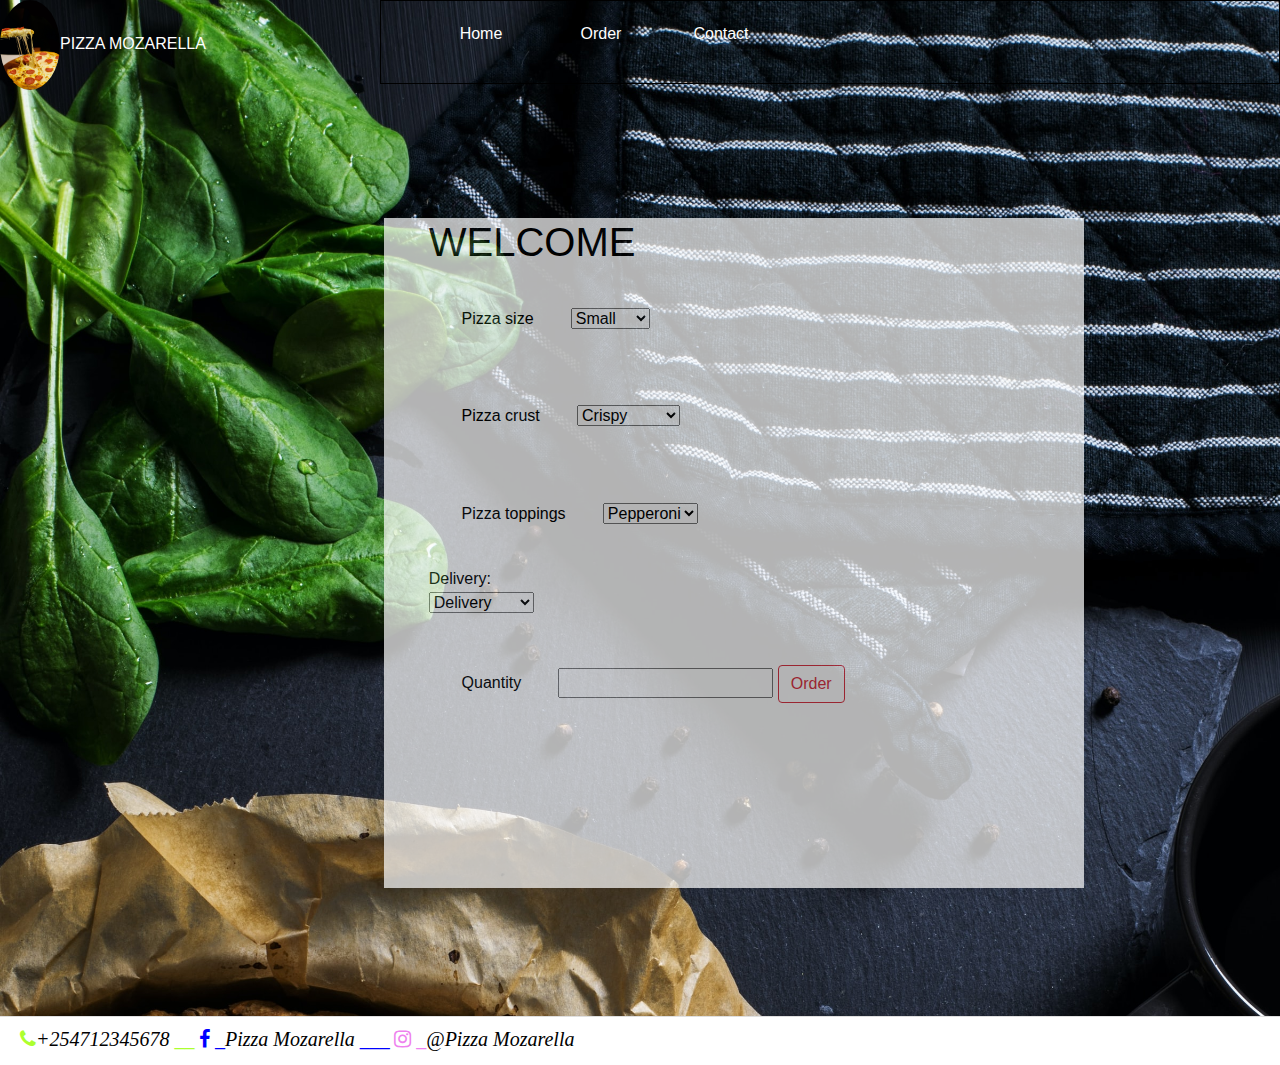
<file: index.html>
<!DOCTYPE html>
<html lang="en">

<head>
    <meta charset="UTF-8">
    <meta name="viewport" content="width=device-width, initial-scale=1.0">
    <meta http-equiv="X-UA-Compatible" content="ie=edge">
    <link rel="stylesheet" href="https://cdnjs.cloudflare.com/ajax/libs/font-awesome/4.7.0/css/font-awesome.min.css">
    <link rel="stylesheet" href="https://stackpath.bootstrapcdn.com/bootstrap/4.3.1/css/bootstrap.min.css" integrity="sha384-ggOyR0iXCbMQv3Xipma34MD+dH/1fQ784/j6cY/iJTQUOhcWr7x9JvoRxT2MZw1T" crossorigin="anonymous">
    <link rel="stylesheet" href="./styles.css">
    <link rel="stylesheet" href="/images/menu.html">
    <title>Mozarella</title>
</head>

<body>
    <div class="yeei">
        <img src="/images/fatima-akram-uU0Anw-8Vsg-unsplash.jpg" id="img">PIZZA MOZARELLA
        <div class="nav">
            <ul type="none">
                <li><a href="#Home" checked>Home</a></li>

                <li><a href="#Order">Order</a></li>
                <li><a href="#Contact">Contact</a></li>
            </ul>
        </div>
        <div class="well">
            <div class="now">
                <div id="Order">
                    <h1>WELCOME</h1>
                    <div class="allme">
                        <form id="form2" form-action="">
                            <label>Pizza size</label>
                            <select name="size" class="input" id="size">
                               <option value="small -Ksh.650">Small</option>
                               <option value="medium -Ksh.850">Medium</option>
                               <option value="large -Ksh.1200">Large</option>
                             </select><br>
                            <label>Pizza crust</label>
                            <select name="Crust" class="input" id="crust">
                               <option value="Crispy -Ksh.300">Crispy</option>
                               <option value="Stuffed -Ksh.350">Stuffed</option>
                               <option value="Gluten-free -Ksh.250">Gluten-free</option>
                             </select><br>
                            <label>Pizza toppings</label>
                            <select name="toppings" id="toppings">
                               <option value="Pepperoni -Ksh.250">Pepperoni</option>
                               <option value="Bacon -Ksh.200">Bacon</option>
                               <option value="Sausage -Ksh.150">Sausage</option>
                             </select><br> Delivery:

                            <br>
                            <select id="delivery-option">
                                <option value="1">Delivery</option>
                                <option value="2">No Delivery</option>
                            </select><br><br>
                            <label>Quantity</label>
                            <input type="number" class="input" value="" id="quantity">
                            <button type="submit" class="btn btn-outline-danger" id="order">Order</button>

                        </form>
                    </div>
                </div>
            </div>
        </div>
    </div>
    </div>
    <div id="Contact">
        <div class="card-footer">
            <i class="fa fa-phone" style="color:greenyellow; font-size: 20px;"><a href="" id="con">+254712345678 </a>__</i>
            <i class="fa fa-facebook" style="color:blue; font-size: 20px; "> _<a href="" id="con">Pizza Mozarella</a> ___ </i>
            <i class="fa fa-instagram" style="color:violet; font-size: 20px;"> _<a href="" id="con">@Pizza Mozarella</a></i>
        </div>
    </div>
    <script src="https://code.jquery.com/jquery-3.4.1.js" integrity="sha256-WpOohJOqMqqyKL9FccASB9O0KwACQJpFTUBLTYOVvVU=" crossorigin="anonymous"></script>
    <script src="./script.js "></script>
</body>

</html>
</file>
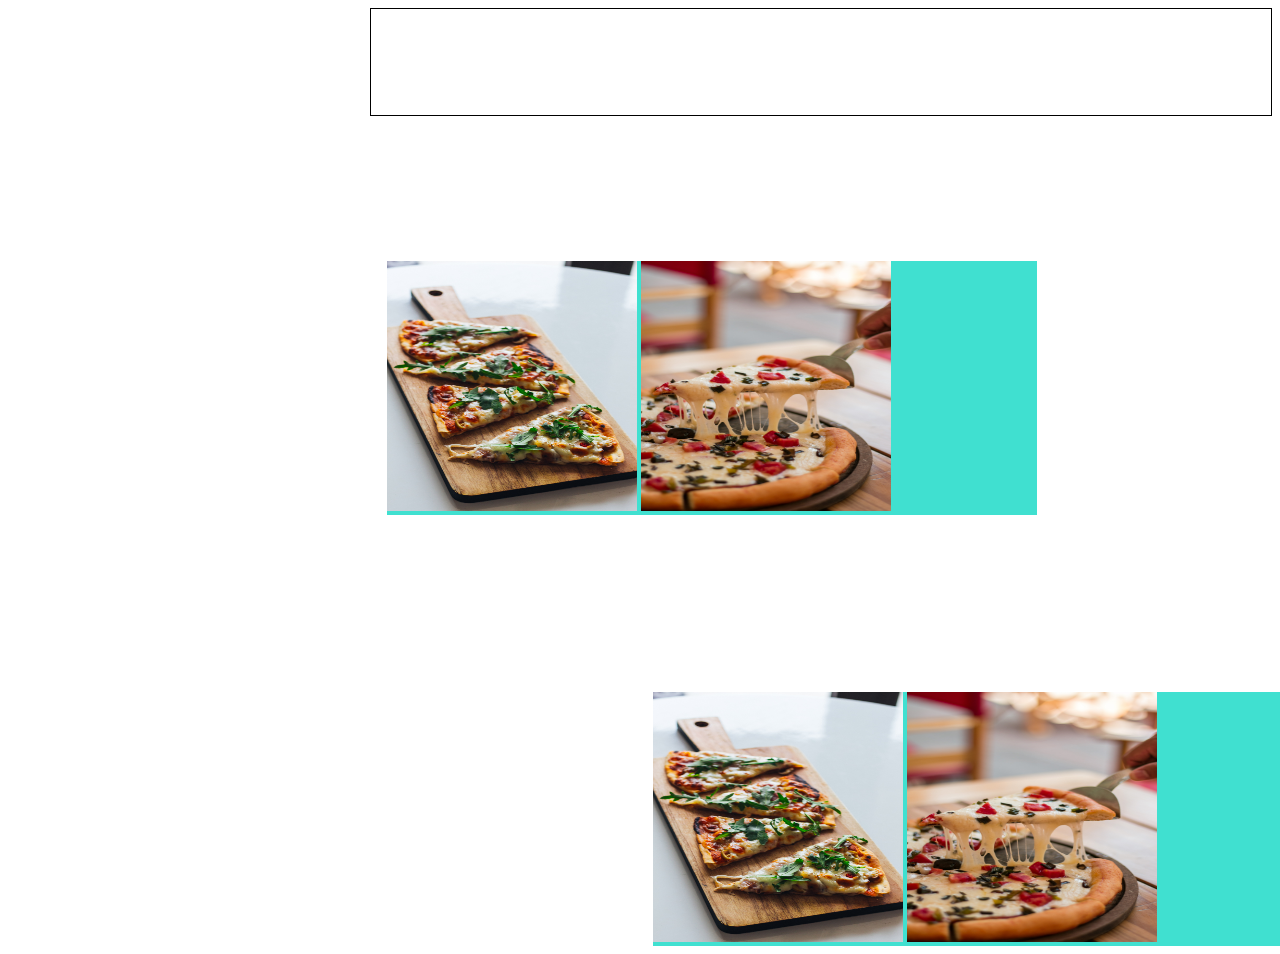
<file: images/menu.html>
<!DOCTYPE html>
<html lang="en">

<head>
    <meta charset="UTF-8">
    <meta name="viewport" content="width=device-width, initial-scale=1.0">
    <meta http-equiv="X-UA-Compatible" content="ie=edge">
    <link rel="stylesheet" href="/styles.css">
    <link rel="stylesheet" href="/index.html">
    <title> Menu </title>
</head>

<body>
    <div class="nav">
        <ul type="none">
            <li><a href="#Home">Home</a></li>
            <li><a href="#Order">Order</a></li>
            <li><a href="#Contact">Contact</a></li>
        </ul>
    </div>
    <div class="mare" responsive>
        <div class="one">

            <div class="container">
                <div class="jumbotron">
                    <img src="./sahand-hoseini-BMVAYjPf6mU-unsplash.jpg" id="jpg">

                    <img src=".//nicolas-perondi-UxRhrU8fPHQ-unsplash.jpg" id="jpg">

                </div>
            </div>

            <div class="mare" responsive>
                <div class="one">

                    <div class="container">
                        <div class="jumbotron">
                            <img src=".//sahand-hoseini-BMVAYjPf6mU-unsplash.jpg" id="jpg">

                            <img src="/images/nicolas-perondi-UxRhrU8fPHQ-unsplash.jpg" id="jpg">

                        </div>
                    </div>
                </div>
            </div>
</body>

</html>
</file>
<file: styles.css>
.fa-stack[data-count]:after {
            position: absolute;
            right: 0%;
            top: 0%;
            content: attr(data-count);
            font-size: 40%;
            padding: .6em;
            border-radius: 999px;
            line-height: .75em;
            color: black;
            text-align: center;
            min-width: 2em;
            font-weight: bold;
            background: white;
            border-style: solid;
        }
        
        .fa-circle {
            color: #DF0000;
        }
        
        .red-cart {
            color: #DF0000;
            background: white;
        }
        
        .yeei {
            color: white;
            background-image: url("/images/lum3n-cHc5H3_FKhs-unsplash.jpg");
            background-size: cover;
            background-repeat: no-repeat;
            overflow: auto;
        }
        
        label {
            padding: 5%
        }
        
        #order {
            padding-left: -15%;
        }
        
        .well {
            padding-left: 30%;
            padding-top: 10%;
            padding-bottom: 10%;
        }
        
        #order:hover {
            background-color: yellow;
        }
        
        .now {
            width: 700px;
            height: 670px;
            color: black;
            background-color: white;
            opacity: 0.7;
            padding-left: 5%;
        }
        
        #jpg {
            width: 250px;
            height: 250px;
        }
        
        #jpg:hover {
            zoom: 1.5;
            overflow: hidden;
        }
        
        #con {
            color: black;
            font-style: italic;
        }
        
        .jumbotron {
            background-color: turquoise;
            opacity: 1.0;
            width: 650px;
        }
        
        .one {
            padding-left: 30%;
            padding-top: 20%;
        }
        
        #img {
            border-radius: 70%;
            height: 90px;
        }
        
        .card-footer {
            margin: auto;
            background-color: white;
        }
        
        #total_amount {
            width: 200px;
        }
        
        .nav {
            width: 900px;
            float: right;
            border: 1px solid black;
        }
        
        .size1 {
            display: flex;
            text-align: center;
        }
        
        #sml {
            padding: 30px;
            width: 400px;
            height: 300px;
        }
        
        #med {
            width: 400px;
            height: 300px;
            padding: 30px;
            width: 400px;
            height: 300px;
        }
        
        #lrg {
            padding: 30px;
            width: 400px;
            height: 300px;
        }
        
        .nav ul li {
            width: 120px;
            float: left;
            margin: 10px auto;
            text-align: center;
            padding: 3%;
        }
        
        .nav ul li a {
            text-decoration: none;
            color: white;
            padding: 20%;
        }
        
        .nav ul li a:hover {
            background-color: darkgreen;
            color: black;
        }
</file>
